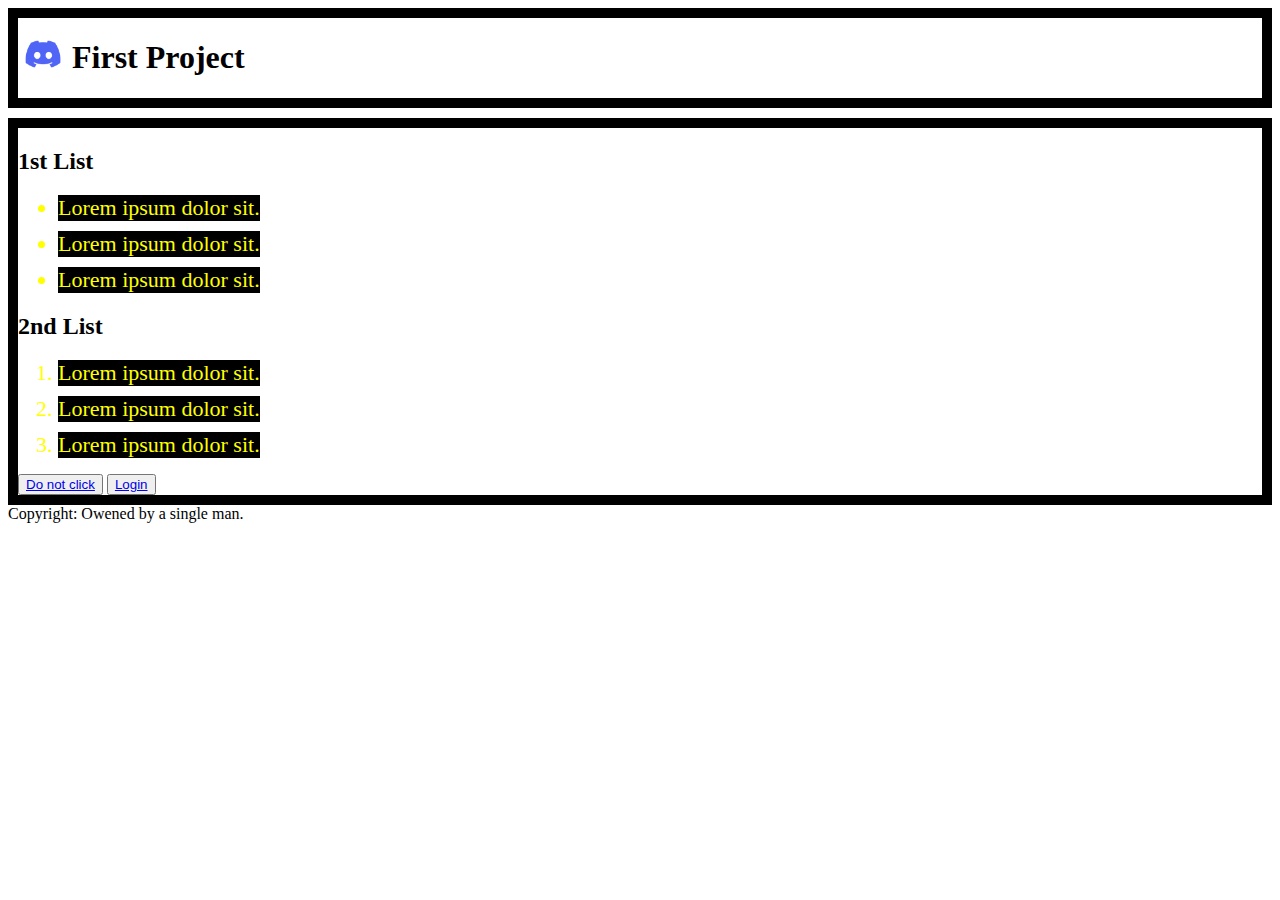
<file: index.html>
<!DOCTYPE html>
<html lang="en">
  <head>
    <meta charset="UTF-8">
    <meta http-equiv="X-UA-Compatible" content="IE=edge">
    <meta name="viewport" content="width=device-width, initial-scale=1.0">
    <title>WIP Webpage</title>
    <link rel="stylesheet" href="style.css">
  </head>
  <body>
    <nav>
        <img src="./Assets/discord.png" alt="discord Logo" width="50"></a>
        <h1 id="Title">First Project</h1>
    </nav>
    <main>
      <section>
        <h2><b>1st List</b></h2>
        <ul>
          <li>Lorem ipsum dolor sit.</li>
          <li>Lorem ipsum dolor sit.</li>
          <li>Lorem ipsum dolor sit.</li>
        </ul>
      </section>
      <section>
        <h2><b>2nd List</b></h2>
        <ol>
          <li>Lorem ipsum dolor sit.</li>
          <li>Lorem ipsum dolor sit.</li>
          <li>Lorem ipsum dolor sit.</li>
        </ol>
      </section>
      <section>
        <button>
          <a href="/First-Project/ForbiddenStuff.html"> Do not click</a>
        </button>
        <button>
          <a href="/First-Project/login.html"> Login</a>
        </button>
      </section>
    </main>
    <footer>
        Copyright: Owened by a single man. 
    </footer>
  </body>
</html>
</file>
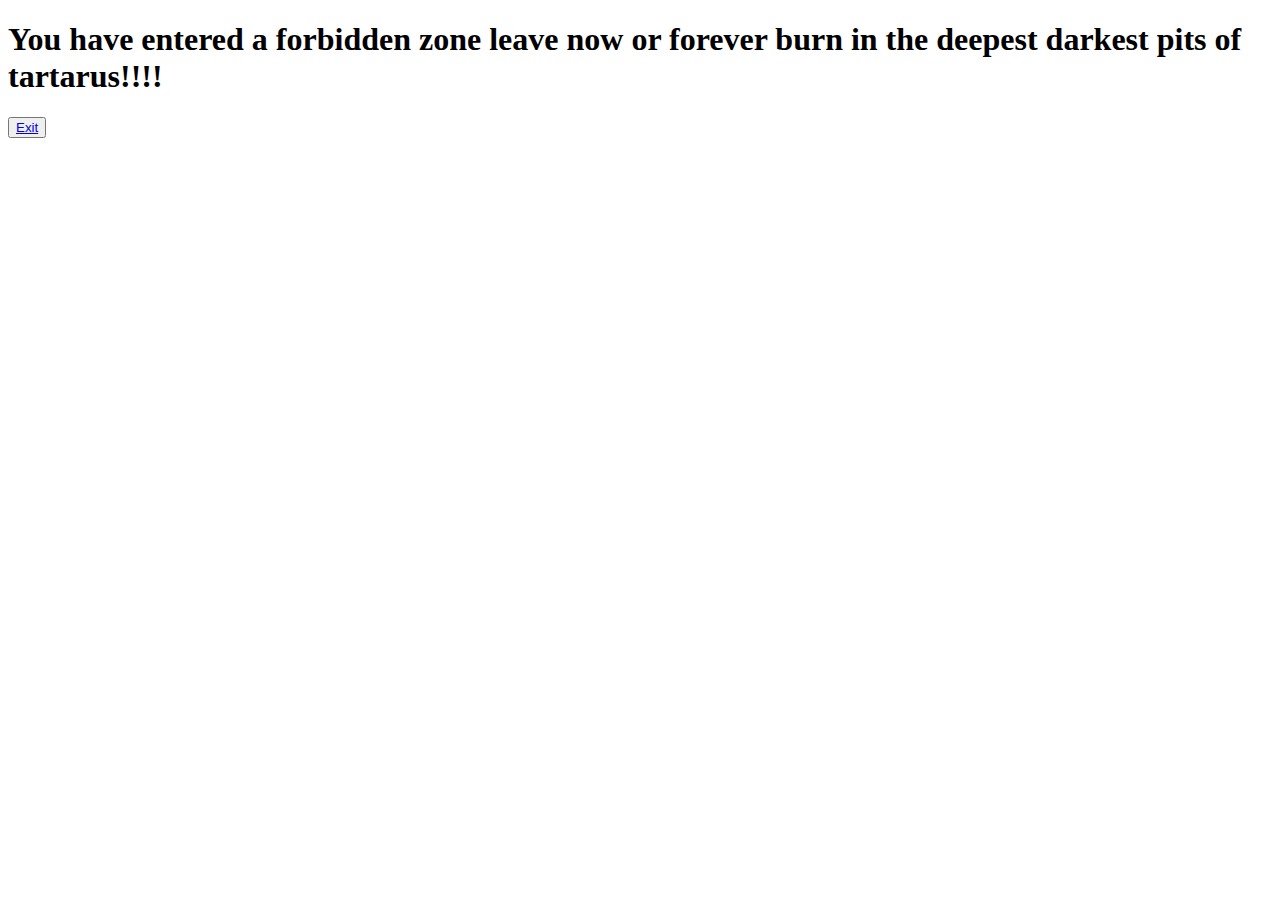
<file: ForbiddenStuff.html>
<!DOCTYPE html>
<html lang="en">
<head>
    <meta charset="UTF-8">
    <meta http-equiv="X-UA-Compatible" content="IE=edge">
    <meta name="viewport" content="width=device-width, initial-scale=1.0">
    <title>FORBIDDEN</title>
</head>
<body>
    <h1>You have entered a forbidden zone leave now or forever burn in the deepest darkest pits of tartarus!!!!</h1>
    <Button>
        <a href="/First-Project/ForbiddenStuff.html"> Exit </a>
    </Button>
</body>
</html>
</file>
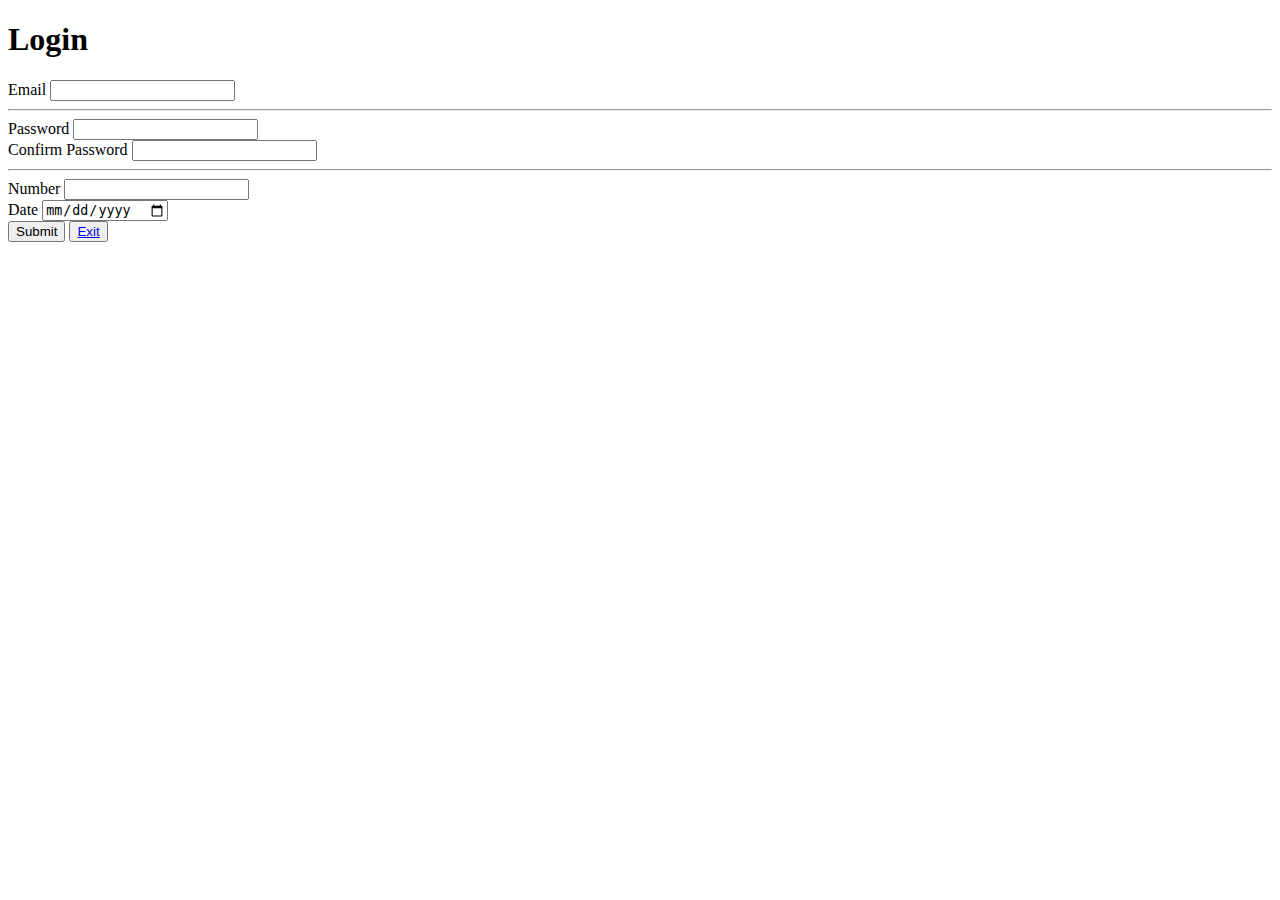
<file: login.html>
<!DOCTYPE html>
<html lang="en">
<head>
    <meta charset="UTF-8">
    <meta http-equiv="X-UA-Compatible" content="IE=edge">
    <meta name="viewport" content="width=device-width, initial-scale=1.0">
    <title>Login Screen</title>
</head>
<body>
    <h1>Login</h1>
    <form>
        <div>
            <label>Email</label>
            <input type="email" required/>
        </div>
        <hr>
        <div>   
            <label>Password</label>
            <input type="password" required/>
        </div>
        <div>   
            <label>Confirm <span>Password</span></label>
            <input type="password" required/>
        </div>
        <hr>
        <div>   
            <label>Number</label>
            <input type="Number" required/>
        </div>
        <div>   
            <label>Date</label>
            <input type="date" required/>
        </div>
    </form>
    <button>Submit</button>
    <button>
        <a href="/First-Project/index.html"> Exit</a>
    </button>
</body>
</html>
</file>
<file: style.css>
li {
    color: yellow;
    margin-top: 10px;
    background-color: black;
    font-size: 22px;
    font-family: 'Times New Roman';
    width: fit-content;
  }
  main {
    border: 10px solid black;
  }
  nav {
    border: 10px solid black;
    margin-bottom: 10px;
  }
  #Title {
    display: inline-block;
    font-weight: bold;
  }
</file>
